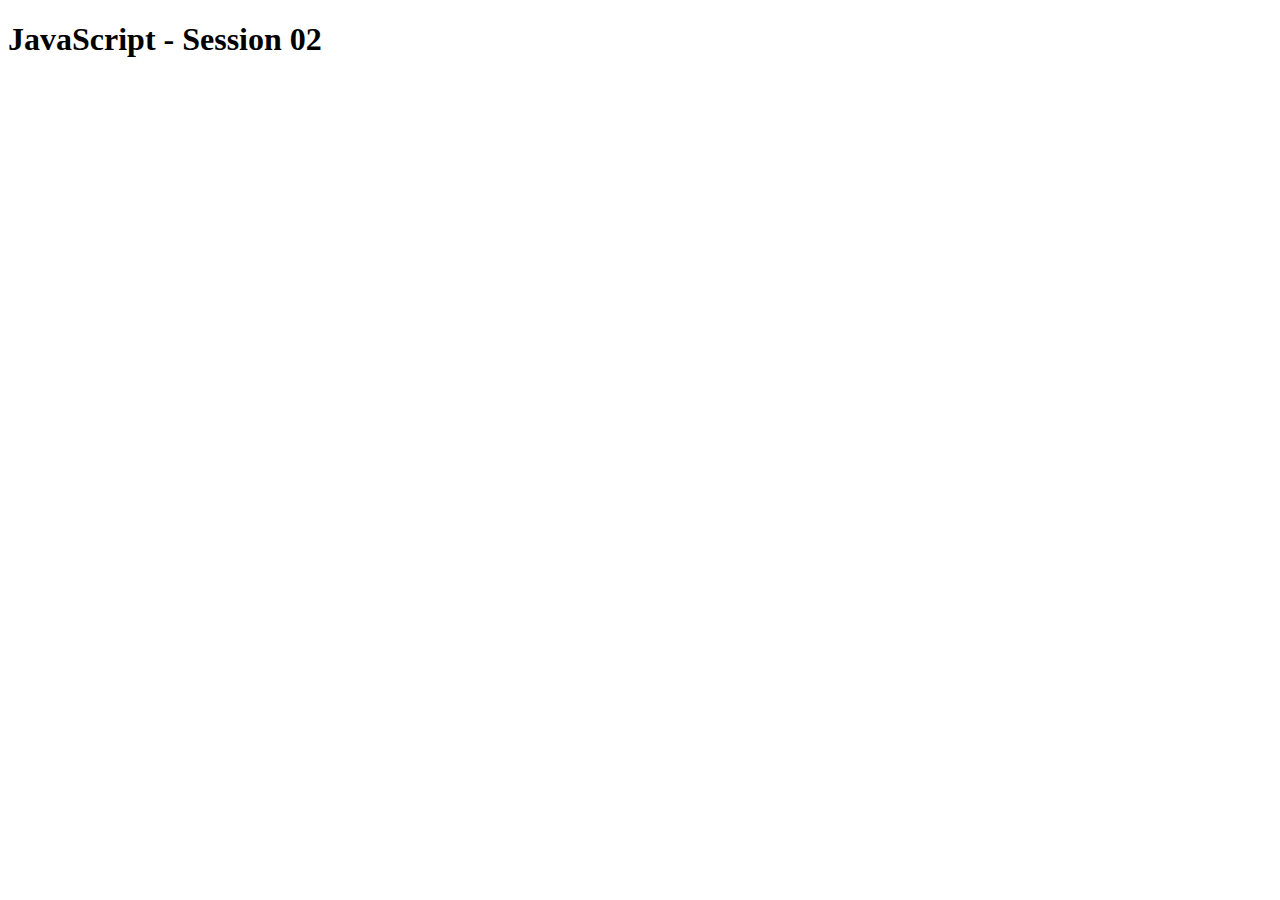
<file: DERS1/index.html>
<!DOCTYPE html>
<html lang="en">
  <head>
    <meta charset="UTF-8" />
    <meta http-equiv="X-UA-Compatible" content="IE=edge" />
    <meta name="viewport" content="width=device-width, initial-scale=1.0" />
    <title>JS-s02</title>
  </head>
  <body>
    <h1>JavaScript - Session 02</h1>

    <script src="./app.js"></script>
  </body>
</html>
</file>
